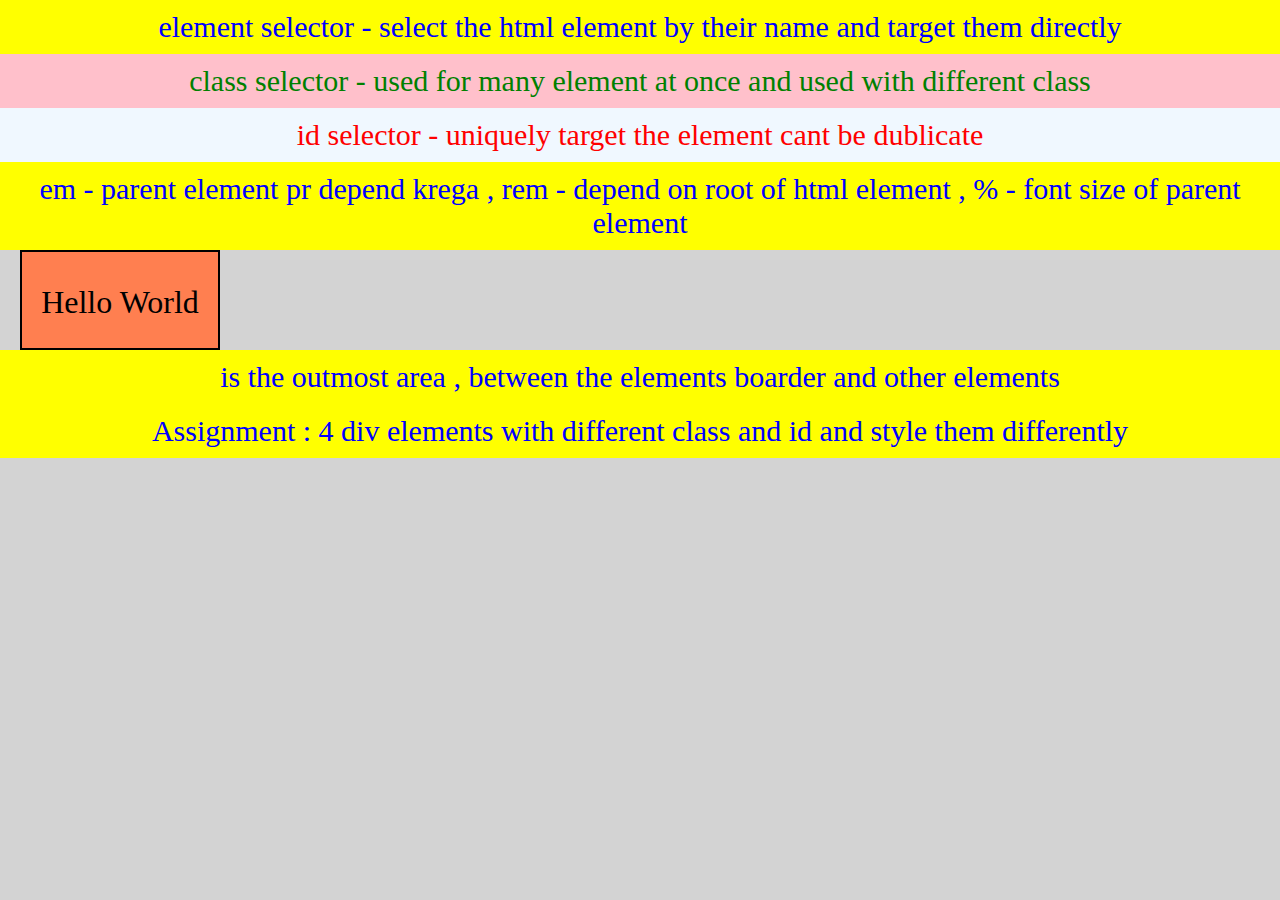
<file: index.html>
<!DOCTYPE html>
<html lang="en">
<head>
    <link rel="stylesheet" href="style.css">
    <meta charset="UTF-8">
    <meta name="viewport" content="width=device-width, initial-scale=1.0">
    <title>CSS SELECTORS</title>
</head>
<body>
<p>element selector - select the html element by their name and target them directly </p>
<p class="rk">class selector - used for many element at once and used with different class </p>
<p id="l1" > id selector -  uniquely target the element cant be dublicate</p>
<p>em  - parent element pr depend krega , rem - depend on root of html element , % - font size of parent element </p>   
<div >
    Hello World
</div>
<p> is the outmost area , between the elements boarder and other elements</p>
<p>
    Assignment : 4 div elements with different class and id and style them differently
</p>
</body>
</html>
</file>
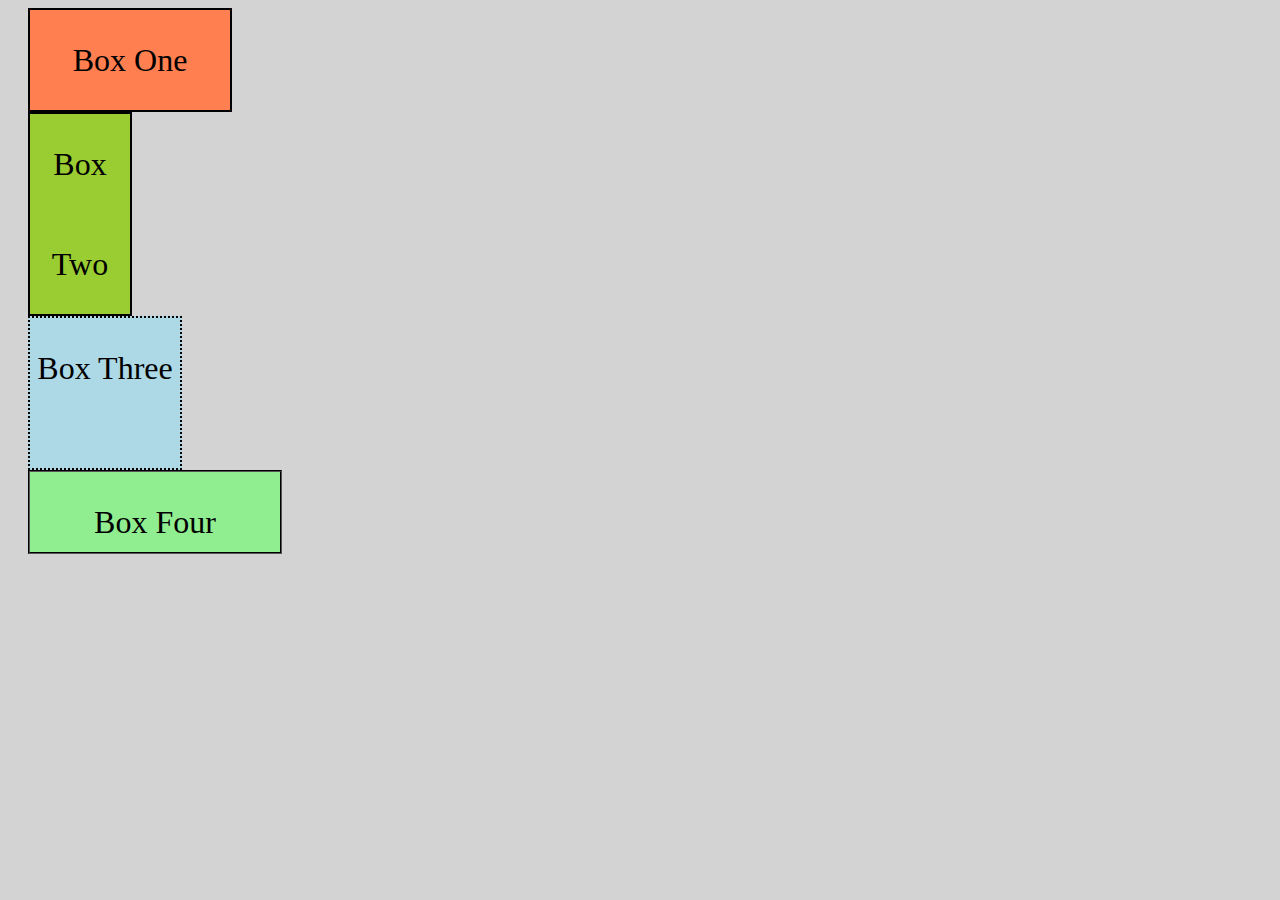
<file: assignment1.html>
<!DOCTYPE html>
<html lang="en">
<head>
    <link rel="stylesheet" href="style1.css">
    
    <meta charset="UTF-8">
    <meta name="viewport" content="width=device-width, initial-scale=1.0">
    <title>Document</title>
</head>
<body>
<div class="box1" id="box1">
    Box One </div>
<div class="box2" id="box2">
    Box Two </div>  
<div class="box3" id="box3">  
    Box Three </div>
<div class="box4" id="box4">
    Box Four
</div>
</body>
</html>
</file>
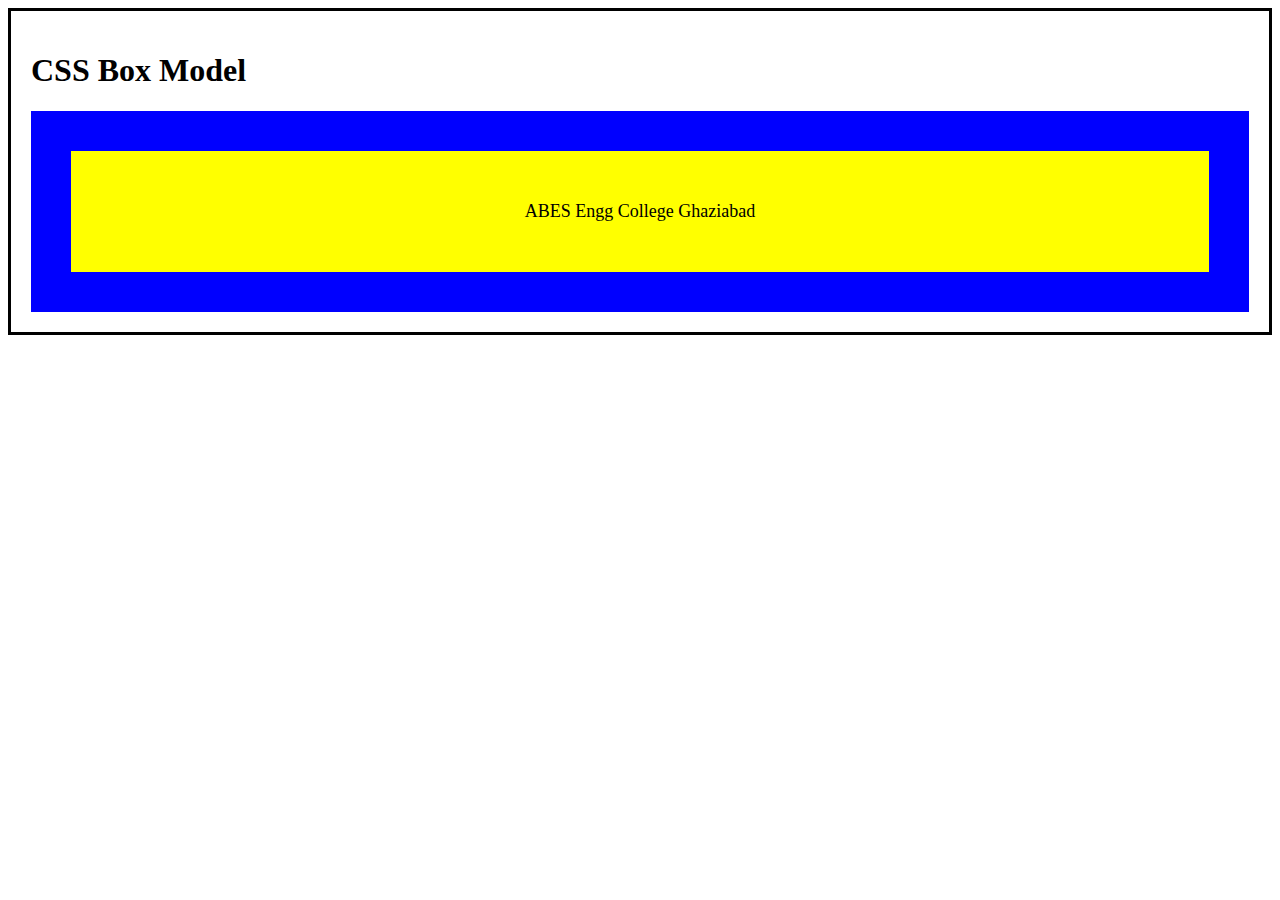
<file: assignment3.html>
<!DOCTYPE html>
<html lang="en">
<head>
    
    <title>CSS Box Model</title>

    <link rel="stylesheet" href="style3.css">
</head>
<body>

    <div class="outer-box" aling="top">
        <h1>CSS Box Model</h1>

        <div class="inner-box">
            <div class="content-box">
                ABES Engg College Ghaziabad
            </div>
        </div>
    </div>

</body>
</html>
</file>
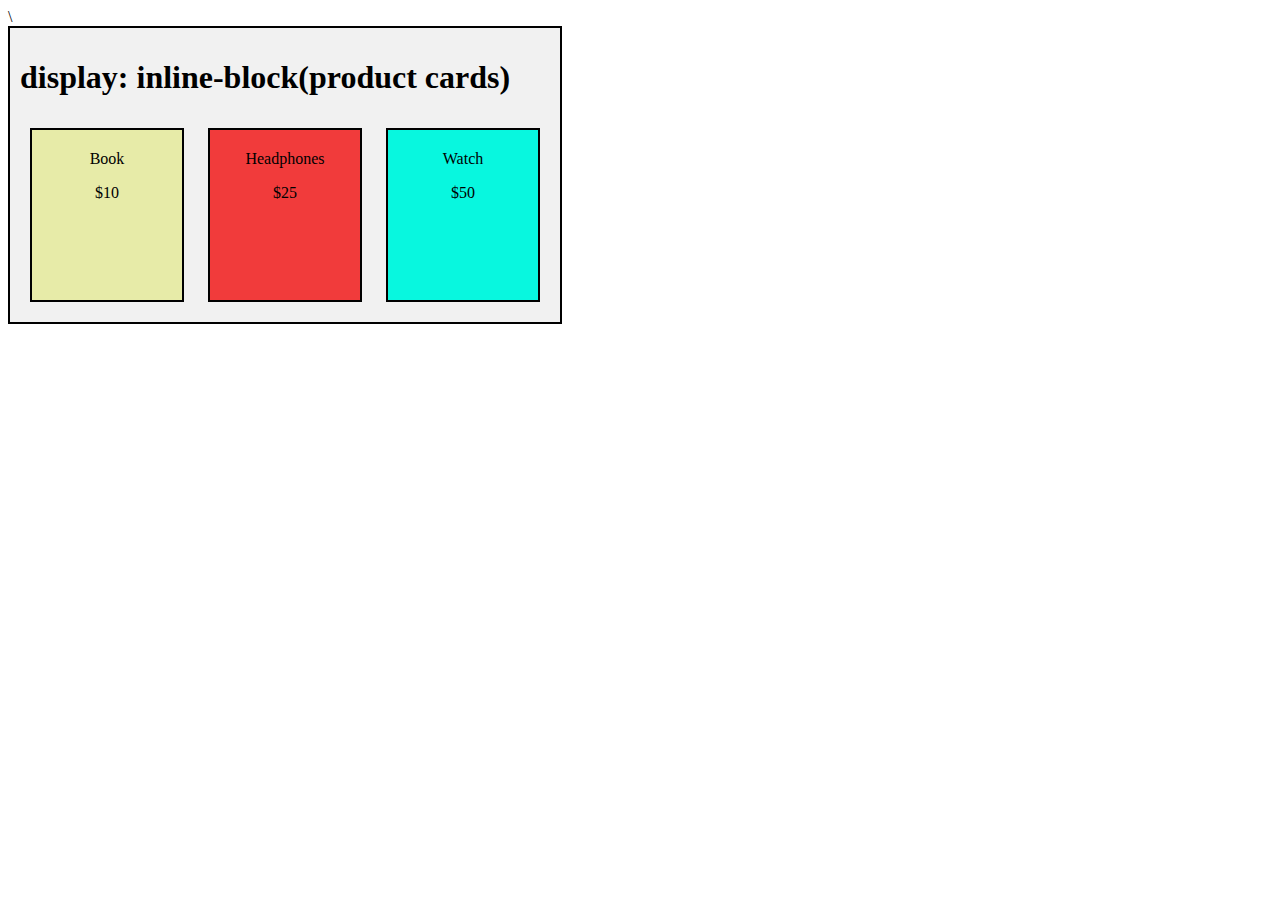
<file: demo1.html>
<!DOCTYPE html>
<html lang="en">
<head>\
    <link rel="stylesheet" href="demo1.css">
    <meta charset="UTF-8">
    <meta name="viewport" content="width=device-width, initial-scale=1.0">
    <title>Document</title>
</head>
<body>
    <div class="container">
        <h1>display: inline-block(product cards)</h1>
        <div class="item item1" id="box1">Book <br> <p>$10</p></div>
        <div class="item item2" id="box2">Headphones <br> <p>$25</p></div>
        <div class="item item3" id="box3">Watch <br> <p>$50</p></div>
        
    </div>
</body>
</html>
</file>
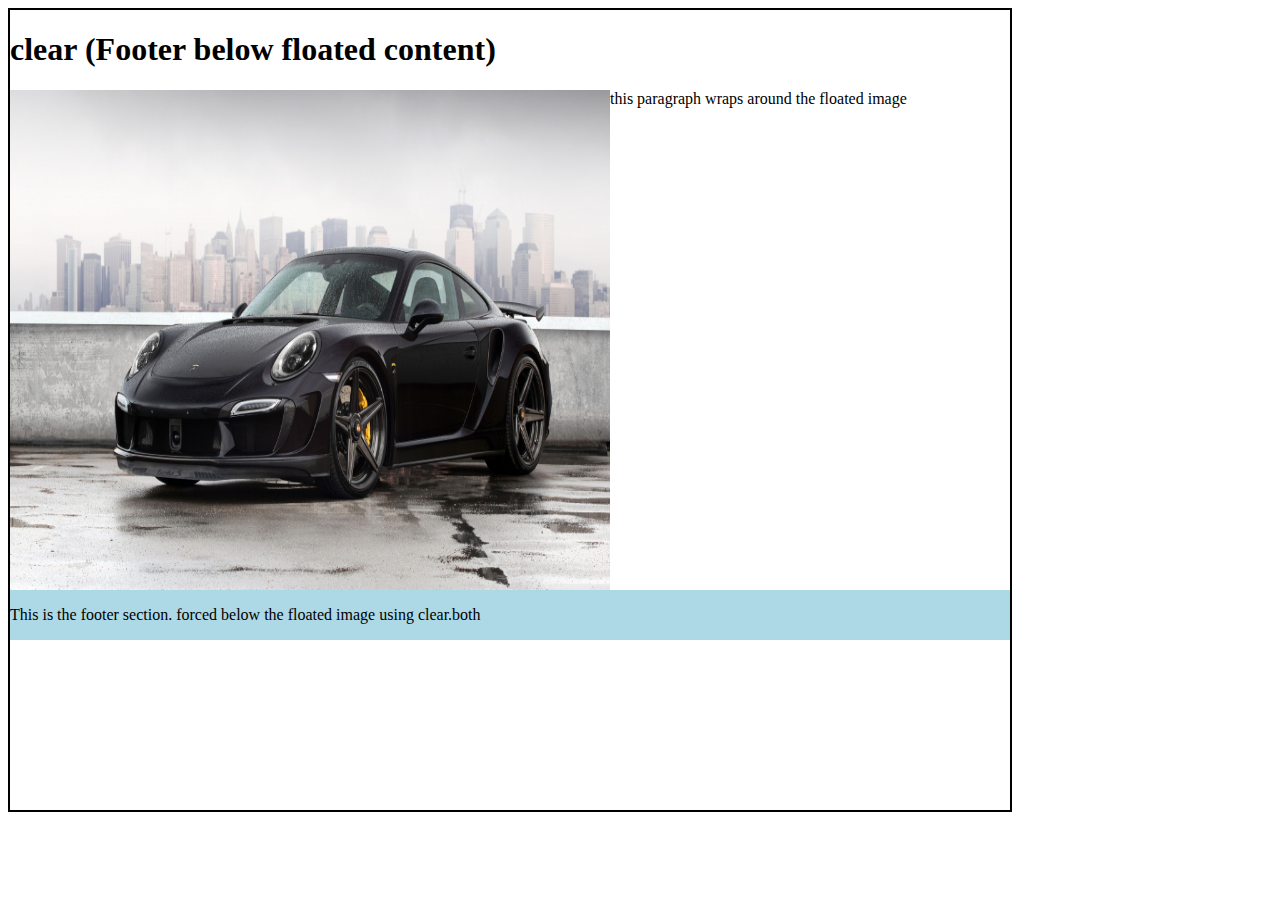
<file: demo2.html>
<!DOCTYPE html>
<html lang="en">
<head>
    <link rel="stylesheet" href="demo2.css">
    <meta charset="UTF-8">
    <meta name="viewport" content="device-width" initial-scale=1.0">
    <title>Document</title>
</head>
<body>
    <div class="parent">
        <h1>clear (Footer below floated content)</h1>
        <img src="1040671.jpg" alt="Image 1" id="image" class="image1" height="500px" width="600px" style="float: left;">
        <p>this paragraph wraps around the floated image </p>
        <footer id="footer" style="float: left; clear: both;" background-color: yellow; ;>
            <p>This is the footer section. forced below the floated image using clear.both</p>
    </div>
</body>
</html>
</file>
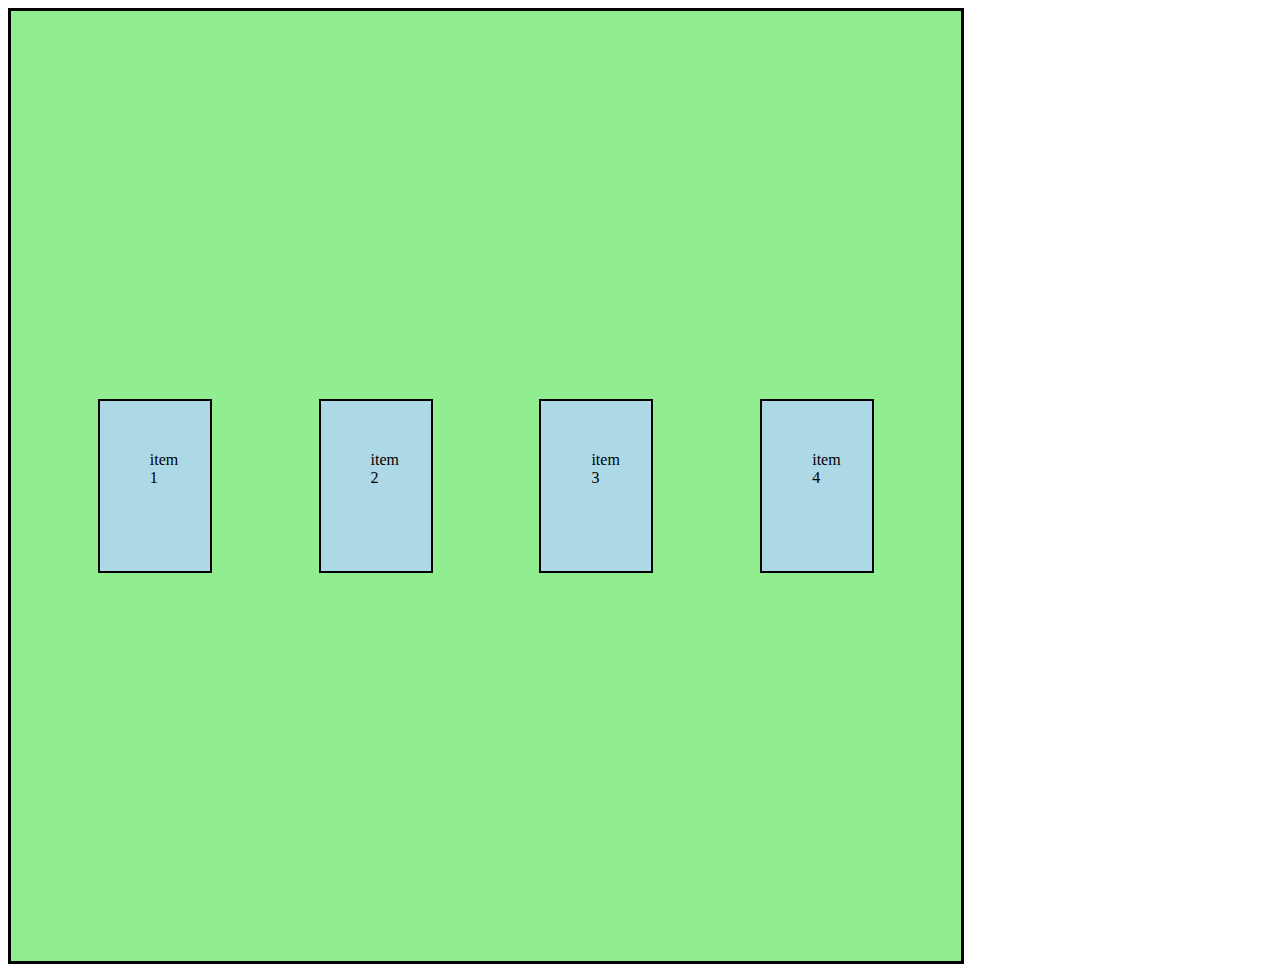
<file: flexbox.html>
<!DOCTYPE html>
<html lang="en">
<head>
    <link rel="stylesheet" href="flexbox.css">
    <meta charset="UTF-8">
    <meta name="viewport" content="width=device-width, initial-scale=1.0">
    <title>FLEXBOX</title>
</head>
<body>
    <div class="container">
        <div class="item">item 1</div>
        <div class="item">item 2</div>
        <div class="item">item 3</div>
        <div class="item">item 4</div>
    </div>

    
</body>
</html>
</file>
<file: style.css>
*{
    margin: 0;
    padding: 0;
    box-sizing: border-box;
}
p{
    color: blue;
    background-color: yellow;
    text-align: center ;
    font-size: 30px;
    padding: 10px;

}
.rk{
    color: green;   
    background-color: pink;

}
#l1{
    color: red;
    background-color: aliceblue;
}
body{
    background-color: lightgray;
}
div{
    width: 200px;
    height: 100px;
    background-color: coral;
    font-size: 2em;
    margin: auto;
    text-align: center;
    line-height: 100px;
    border: 2px double black;
    margin-left: 20px;}
</file>
<file: style1.css>
#box1{
    width: 200px;
    height: 100px;
    background-color: coral;
    font-size: 2em;
    margin: auto;
    text-align: center;
    line-height: 100px;
    border: 2px double black;
    margin-left: 20px;
}
#box2{
    width: 100px;
    height: 200px;
    background-color: yellowgreen;
    font-size: 2em;
    margin: auto;
    text-align: center;
    line-height: 100px;
    border: 2px solid black;
    margin-left: 20px;
}
#box3{
    width: 150px;
    height: 150px;
    background-color: lightblue;
    font-size: 2em;
    margin: auto;
    text-align: center;
    line-height: 100px;
    border: 2px dotted black;
    margin-left: 20px;
}
#box4{
    width: 250px;
    height: 80px;
    background-color: lightgreen;
    font-size: 2em;
    margin: auto;
    text-align: center;
    line-height: 100px;
    border: 2px groove black;
    margin-left: 20px;
}
body{
    background-color: lightgray;
}
</file>
<file: style3.css>
.outer-box {
    border: 3px solid black;   
    padding: 20px; 
    margin-top: 0%;           
}

.inner-box {
    background-color: blue;
    padding: 40px;
}

.content-box {
    background-color: yellow;
    padding: 50px;
    font-size: 18px;
    text-align: center;
}
</file>
<file: demo1.css>
.container {
    text-align: left;
    border: 2px solid black;
    padding: 10px;
    background-color: hsla(0, 0%, 94%, 0.938);
    width: fit-content;
    
    
}
.item {
    display: inline-block;
     width: 150px;
    height: 150px;
    margin: 10px;
    border: 2px solid black;
    text-align: center;
    vertical-align: top;
    padding-top: 20px;
}

#box1 {
    background-color: hsla(64, 99%, 44%, 0.3);
}
#box2 {
    background-color: hsl(0, 87%, 59%);
}
#box3 {
    background-color: hsl(174, 94%, 50%);
}
</file>
<file: demo2.css>
.parent{
    border: 2px solid black;
    width: 1000px;
    height: 800px;
    background-color: white;
}
footer{
    
    width: 1000px;
    height: 50px;
    background-color: lightblue;
    text-align: left;
}
</file>
<file: flexbox.css>
.container {
    display: flex;
    background-color: lightgreen;
    border: 3px solid black;
    width: 950px;
    height: 950px;
    flex-direction: row;
    /* flex-wrap: wrap-reverse; */
    /* flex-flow: row; */
    /* justify-content: space-around; */
    /* justify-content: flex-end; */
    align-items: center;
    justify-content: space-evenly;
    align-items: center;
    align-content: space-between;
    gap: 10px;

    

   

    
}
.item {
    height: 70px;
    width: 010px;
    border: 2px solid black;
    background-color: lightblue;
    padding: 50px;
    margin: 10px;


}
</file>
